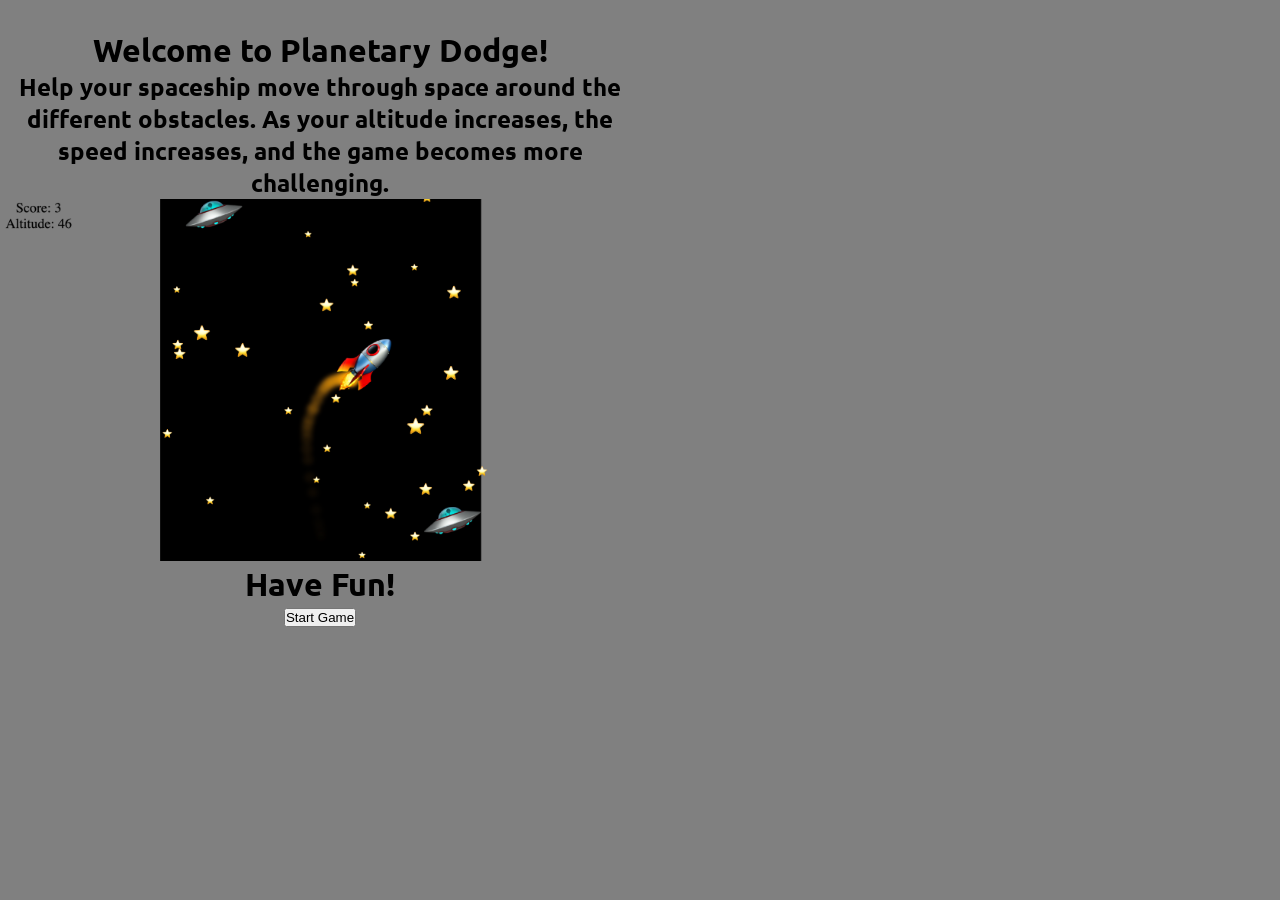
<file: index.html>
<!DOCTYPE html>
<html lang="en">
<head>
    <meta charset="UTF-8">
    <link rel="stylesheet" href="styles.css">
    <meta name="viewport" content="width=device-width, initial-scale=1.0">
    <style>
        @import url('https://fonts.googleapis.com/css2?family=Ubuntu:ital,wght@0,300;0,400;0,500;0,700;1,300;1,400;1,500;1,700&display=swap');
    </style>
    <title>Planetary Dodge</title>
</head>
<body Class="body">
    <div class="introduction">
        <h1 class="welcome1">Welcome to Planetary Dodge!</h1>
        <h2>Help your spaceship move through space around the different obstacles. As your altitude increases, the speed increases, and the game becomes more challenging.</h2>
        <img src="SS1.png" class="img1"> 
        <h1>Have Fun!</h1>
        <a href="game.html">
        <button>Start Game</button>
         </a>
    </div>
</body>
</html>
</file>
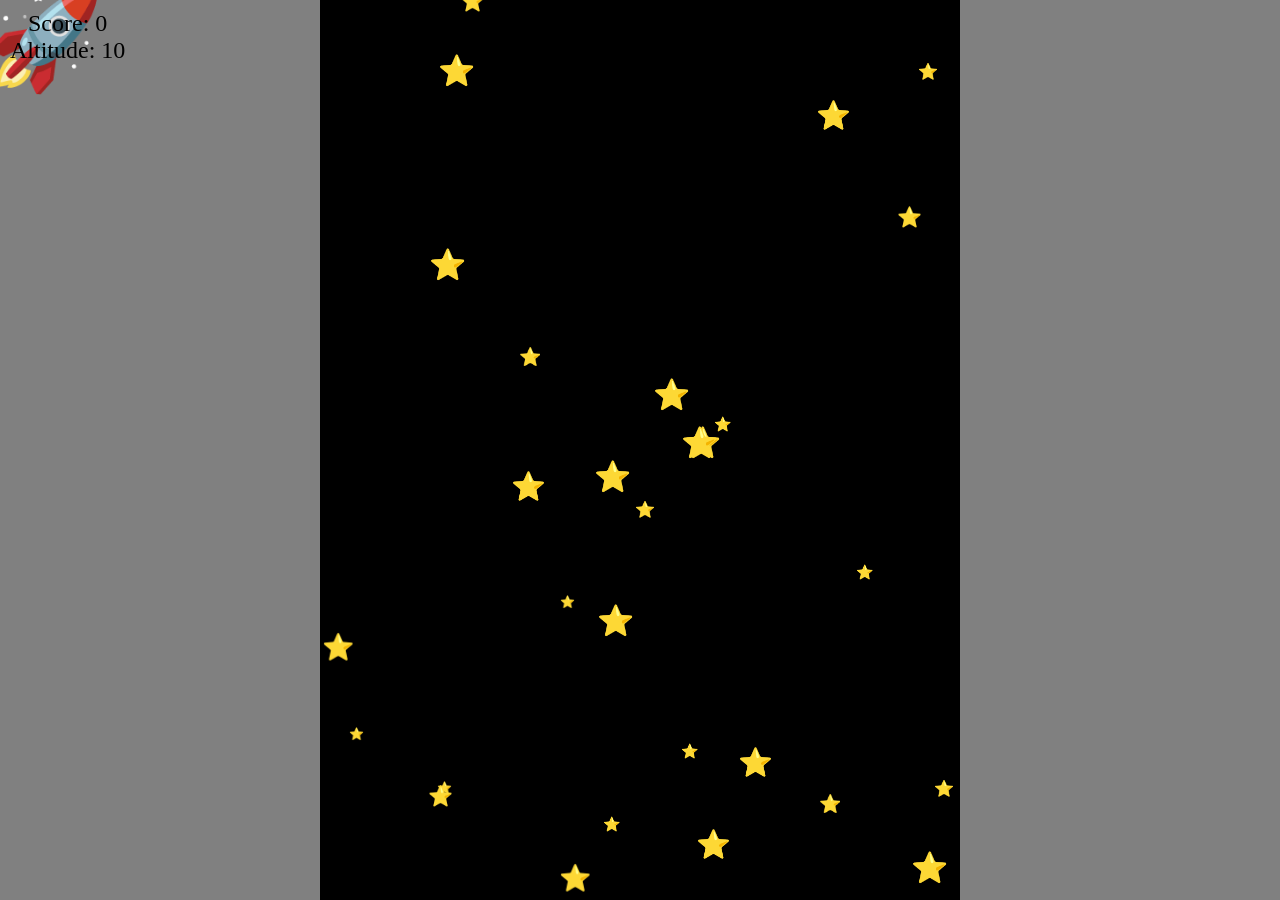
<file: game.html>
<!DOCTYPE html>
<html lang="en">
<head>
    <meta charset="UTF-8">
    <link rel="stylesheet" href="styles.css">
    <meta name="viewport" content="width=device-width, initial-scale=1.0">
    <title>Planetary Dodge</title>
    <script src="script.js" defer></script>
</head>
<body class="body">
    <center>
    <div class="game">
        <div class="scoreboard">
            <p>Score: <span id="score">0</span> </p> <p> Altitude: <span id="alt-value">0</span></p>
        </div>
        <div class="ship-cursor">🚀</div>
    </div>
    </center>
</body>
</html>
</file>
<file: styles.css>
@import url('https://fonts.googleapis.com/css2?family=Ubuntu:ital,wght@0,300;0,400;0,500;0,700;1,300;1,400;1,500;1,700&display=swap');

*{
    margin: 0;
    padding: 0; 
}
.introduction{
    padding-top: 30px;
    text-align: center;
    font-family: "Ubuntu", sans-serif;
    font-weight: 400;
    font-style: normal;
    width: 50vw;
}
.img1{
    width: 50vw;
}

.body{
    background-color: gray;
    height: 100vh;
    width: 100vw;
}

.game{
    height: 100vh;
    width: 50vw;
    cursor: none !important;
    background-color: black;
}
.ship-cursor{
    position: fixed;
    top: 0;
    left: 0;
    font-size: 96px;
    pointer-events: none;
    z-index: 1000;
    margin-top: -16px;
    margin-left: -16px;
}

.smoke{
    position: fixed;
    width: 20px;
    height: 20px;
    background-color: orange;
    border-radius: 50%;
    pointer-events: none;
    transform: translate(0%, 300%);
    filter: blur(4px);
    animation: fadeOut 0.5s forwards;
}
.scoreboard {
    position: fixed;
    top: 10px;
    left: 10px;
    color: black;
    font-size: 24px;
    z-index: 1001;
}

.hitboxes{
    position: fixed;
    font-size: 100px;
    pointer-events: none;
    user-select: none;
    z-index: 700;
    transform: translate(-50%, -50%);
}

a, button {
  cursor: pointer; 
}

.star{
    position:fixed; 
    color: white;
    font-family: monospace;
    pointer-events: none;
    user-select: none;
    z-index: 1;

}



@keyframes fadeOut {
    to {
        opacity: 0;
    }
}
</file>
